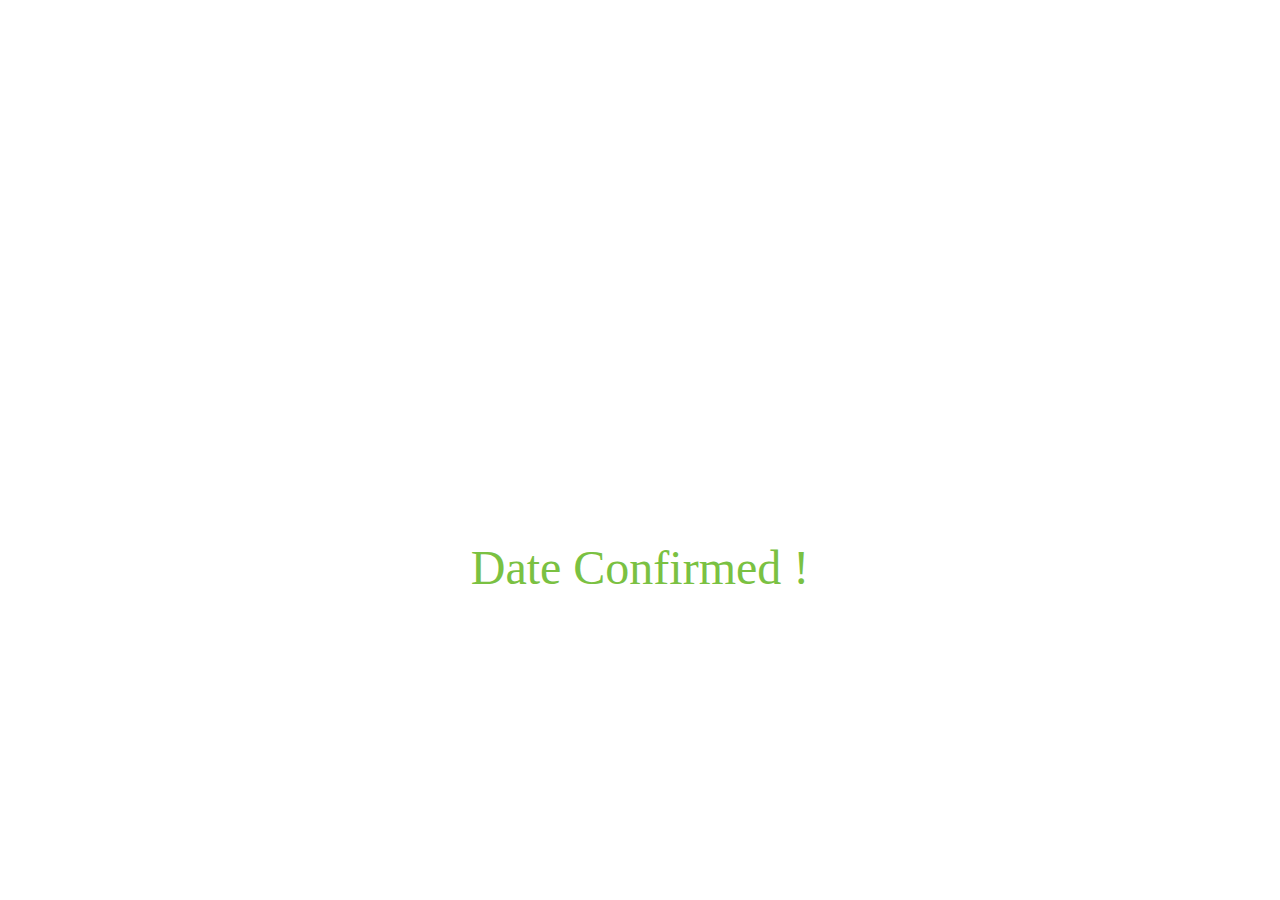
<file: confirmation.html>
<!DOCTYPE html>
<html lang="en">

<head>
    <meta charset="UTF-8">
    <meta name="viewport" content="width=device-width, initial-scale=1.0">
    <title>Date-Confirmation</title>
</head>
<style>
    * {
        padding: 0;
        margin: 0
    }
    .success{
        text-align: center;
        font-size: 3em;
        color: #7ac142;
    }
    .wrapper {
        height: 60vh;
        display: flex;
        justify-content: center;
        align-items: center;
        /* flex-direction: column; */
        /* background-color: #eee */
    }

    .checkmark__circle {
        stroke-dasharray: 166;
        stroke-dashoffset: 166;
        stroke-width: 2;
        stroke-miterlimit: 10;
        stroke: #7ac142;
        fill: none;
        animation: stroke 0.6s cubic-bezier(0.65, 0, 0.45, 1) forwards
    }

    .checkmark {
        width: 56px;
        height: 56px;
        border-radius: 50%;
        display: block;
        stroke-width: 2;
        stroke: #fff;
        stroke-miterlimit: 10;
        margin: 10% auto;
        box-shadow: inset 0px 0px 0px #7ac142;
        animation: fill .4s ease-in-out .4s forwards, scale .3s ease-in-out .9s both
    }

    .checkmark__check {
        transform-origin: 50% 50%;
        stroke-dasharray: 48;
        stroke-dashoffset: 48;
        animation: stroke 0.3s cubic-bezier(0.65, 0, 0.45, 1) 0.8s forwards
    }

    @keyframes stroke {
        100% {
            stroke-dashoffset: 0
        }
    }

    @keyframes scale {

        0%,
        100% {
            transform: none
        }

        50% {
            transform: scale3d(1.1, 1.1, 1)
        }
    }

    @keyframes fill {
        100% {
            box-shadow: inset 0px 0px 0px 30px #7ac142
        }
    }

    
</style>

<body>
    <div class="wrapper"> <svg class="checkmark" xmlns="http://www.w3.org/2000/svg" viewBox="0 0 52 52">
            <circle class="checkmark__circle" cx="26" cy="26" r="25" fill="none" />
            <path class="checkmark__check" fill="none" d="M14.1 27.2l7.1 7.2 16.7-16.8" />
        </svg>
    </div>
    <p class="success">Date Confirmed !</p>
</body>

</html>
</file>
